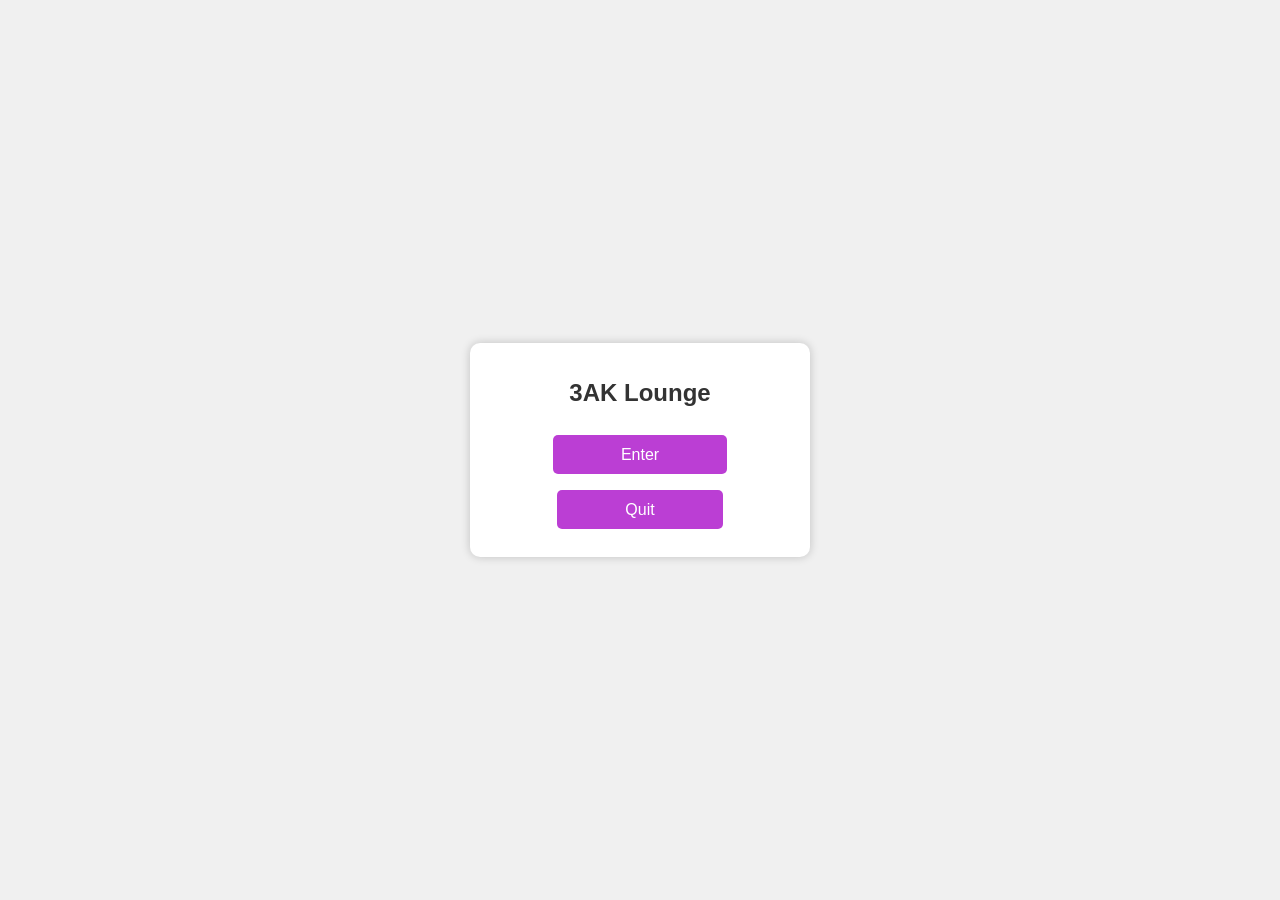
<file: src/main/webapp/index.html>
<!DOCTYPE html>
<html lang="en">
<head>
    <meta charset="UTF-8">
    <meta name="viewport" content="width=device-width, initial-scale=1.0">
    <title>3AK Lounge</title>
    <link rel="stylesheet" type="text/css" href="css/login.css">
</head>

<body>
    <div class="login-container">
        <h1>3AK Lounge</h1>
            <button onclick="window.location.href='login.html';">⠀⠀⠀⠀Enter⠀⠀⠀⠀</button>
            <button onclick="window.close();">⠀⠀⠀⠀Quit⠀⠀⠀⠀</button>
    </div>
</body>
</html>
</file>
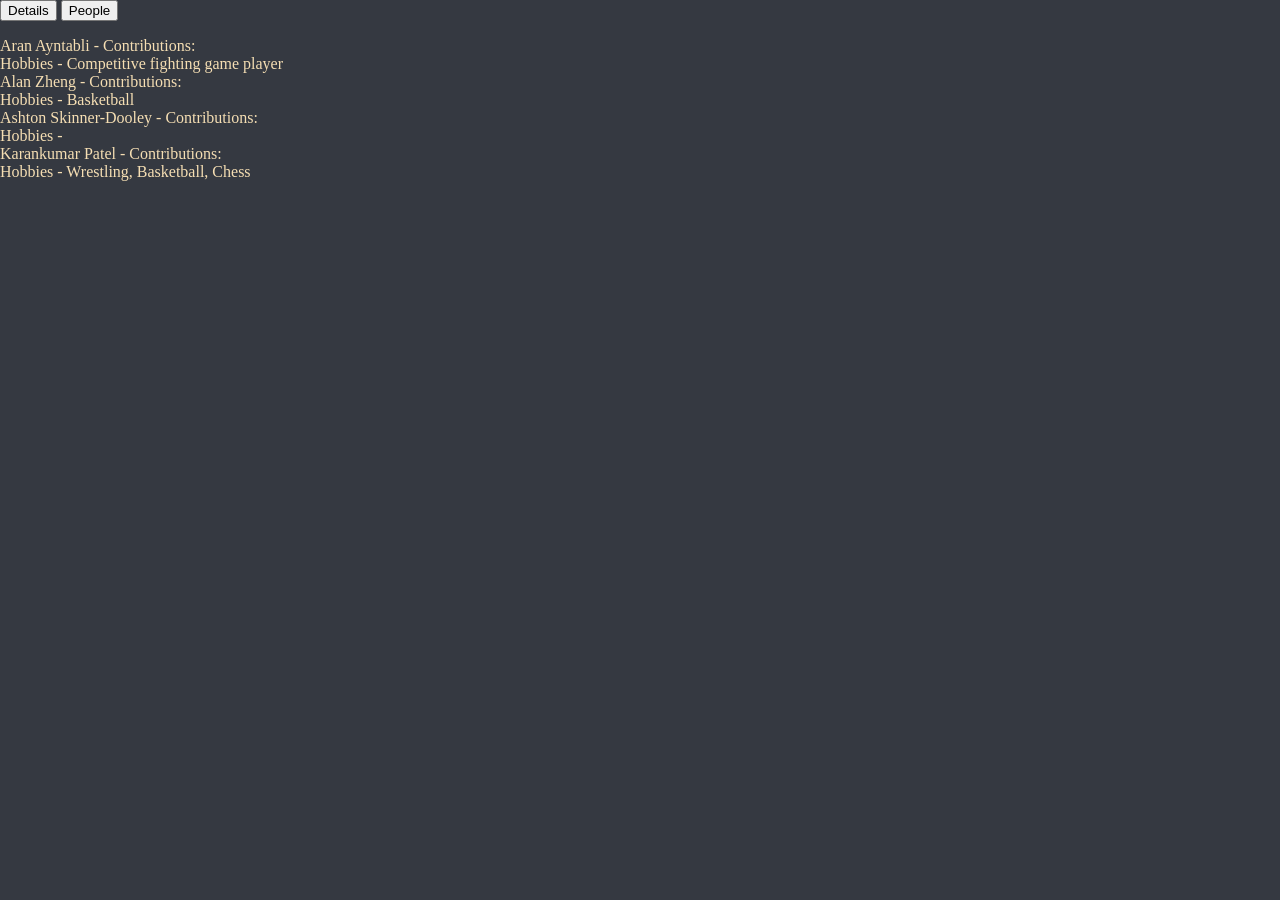
<file: src/main/webapp/about.html>
<!DOCTYPE html>
<html lang="en">
<head>
    <meta charset="UTF-8">
    <title>Title</title>
    <link rel="stylesheet" href="css/style.css">
</head>


<body>
    <div class = "tabs">
        <button onclick="changeAboutTab('details')" >Details</button>
        <button onclick="changeAboutTab('people')" id="defaultOpen">People</button>
    </div>

    <div id="people" class="tab-content">
        <dl>
            <dt class="name-text">Aran Ayntabli - Contributions: </dt>
            <dt class="name-text">Hobbies - Competitive fighting game player</dt>
            <dt class="name-text">Alan Zheng - Contributions:</dt>
            <dt class="name-text">Hobbies - Basketball</dt>
            <dt class="name-text">Ashton Skinner-Dooley - Contributions:</dt>
            <dt class="name-text">Hobbies - </dt>
            <dt class="name-text">Karankumar Patel - Contributions:</dt>
            <dt class="name-text">Hobbies - Wrestling, Basketball, Chess</dt>
        </dl>
    </div>
    <div id="details" class="tab-content">
        <p class="name-text">
            This chat application utilizes websockets to establish a two-way session
            between the client and server for real-time updates, particularly for message events.

        </p>
    </div>
</body>
</html>

<script src="js/about.js"></script>
</file>
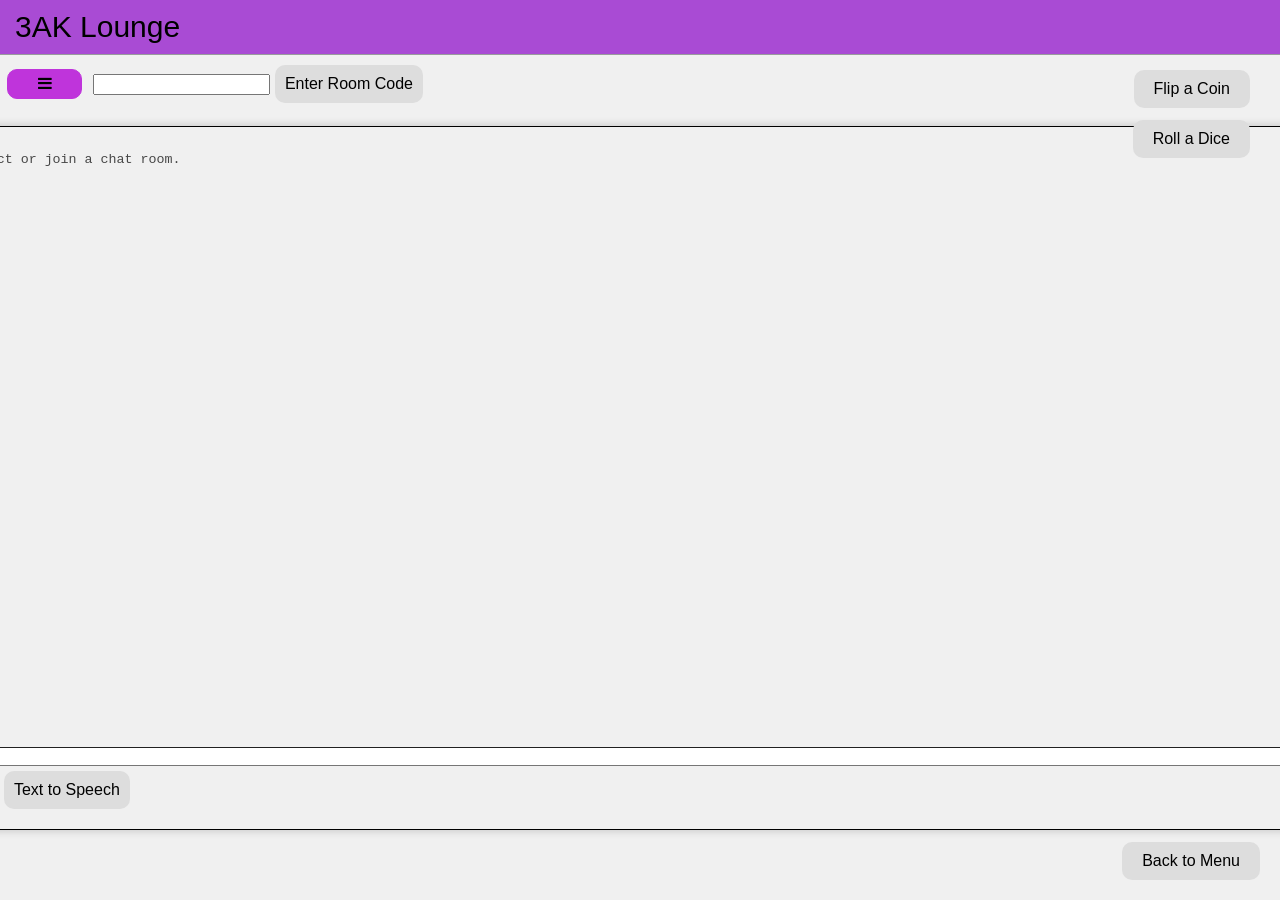
<file: src/main/webapp/chatRoom.html>
<!DOCTYPE html>
<html lang="en">
<head>
<meta charset="UTF-8">
<meta name="viewport" content="width=device-width, initial-scale=1.0">
<title>3AK Lounge</title>
<link rel="stylesheet" type="text/css" href="css/GameRoomStyle.css">
<link rel="stylesheet" href="https://cdnjs.cloudflare.com/ajax/libs/font-awesome/4.7.0/css/font-awesome.min.css">

<script src="js/game.js"></script>
</style>
</head>
<body>

<button id="back-to-menu" onclick="window.location.href='index.html';">Back to Menu</button>
<button id="flip-coin" onclick="flipCoin()">Flip a Coin</button>
<button id="roll-dice" onclick="rollDice()">Roll a Dice</button>

<div id="room-tab">
  <div id="x-button">
    <button class="room-button" onclick="closeRoomTab()">X</button>
  </div>
  <div id ="room-title">
    <h1 id="room-text">Rooms:</h1>
    <button class="room-button" onclick="getRoomCodes()"><i class="fa fa-refresh"></i></button>
    <button class="room-button" id="create-button" onclick="newRoom()"><i class="fa fa-plus"></i> </button>
  </div>
  <ul id="room-list">
    <li><button>SOME</button></li>
  </ul>
</div>

<div id="main">
  <div class="top-nav">
    <a class="top-nav-text">3AK Lounge</a>
  </div>

  <div>
    <button onclick="openRoomTab()" class="room-button" id="bars"><i class="fa fa-bars"></i></button>
    <input id="room-code-input" type="text"/>
    <button id="room-btn" onclick="enterInput()">Enter Room Code</button>
    <a class="text"></a>
    <a class="text" id=current-room"></a>
  </div>

  <div id="notification"></div>

<div class="container">

  <div id = "text-area">
    <textarea title="Chat Log" class="text" id="log" readonly placeholder="Hello, select or join a chat room."></textarea>
    <input title="Chat Input" id="input" type="text"/>
    <button id="send-button">Send</button>

      <button id="emoji-button"><i class="fa fa-smile-o"></i></button>
      <div id="emoji-dropdown" class="dropdown-content">

      </div>
    
    <button id="click_to_convert">Text to Speech</button>
    </div>
</div>

<script src="js/main.js"></script>
<script src="js/script.js"></script>
</file>
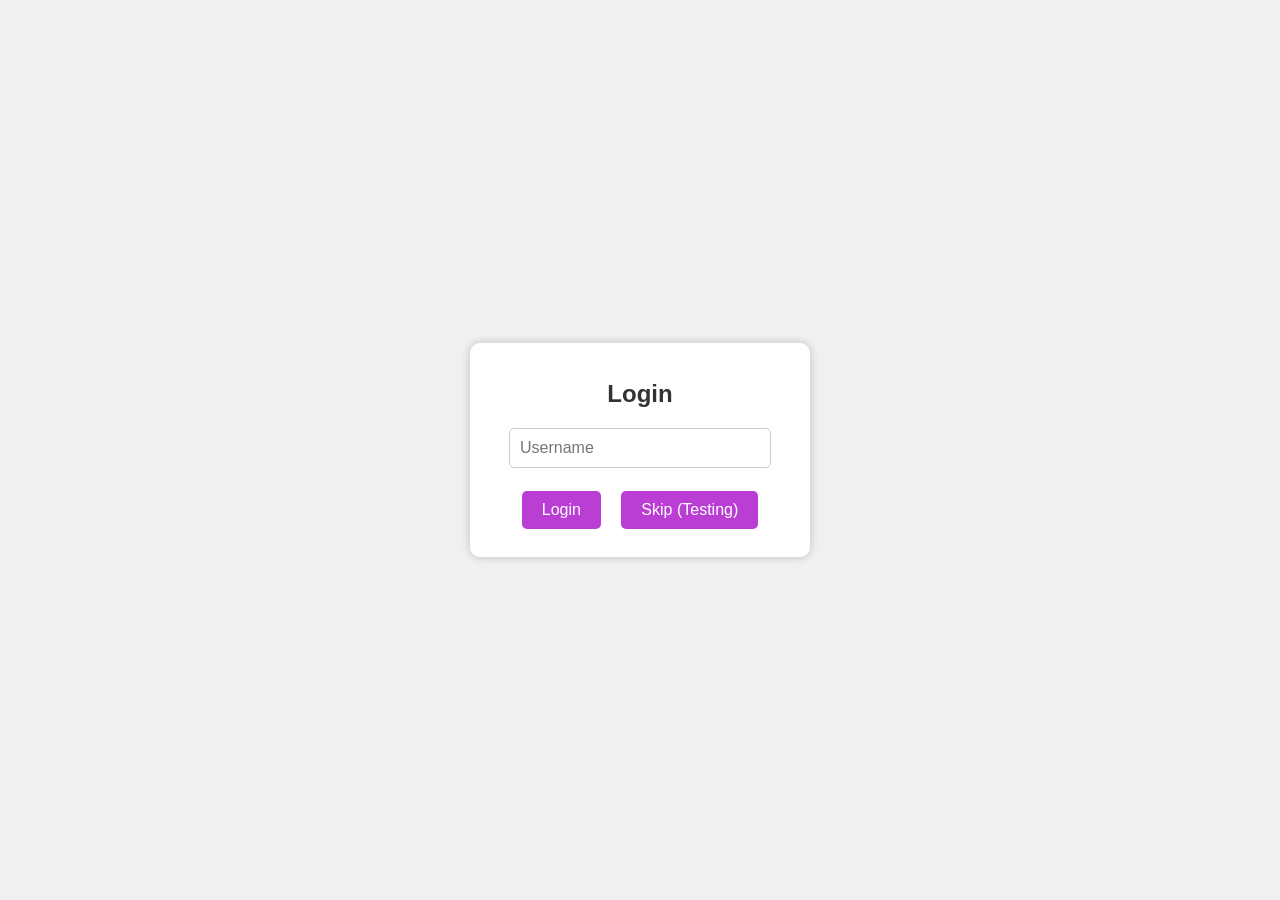
<file: src/main/webapp/login.html>
<!DOCTYPE html>
<html lang="en">
<head>
    <meta charset="UTF-8">
    <meta name="viewport" content="width=device-width, initial-scale=1.0">
    <title>Login Page</title>
    <link rel="stylesheet" type="text/css" href="css/login.css">
</head>
<body>
<div class="login-container">
    <h1>Login</h1>
    <input type="text" placeholder="Username" id="username">
    <button id="login">Login</button>
    <button id="start" onclick="window.location.href='chatRoom.html';">Skip (Testing)</button>
</div>
</body>

<script src="js/login.js"></script>
<script src="js/main.js"></script>
</html>
</file>
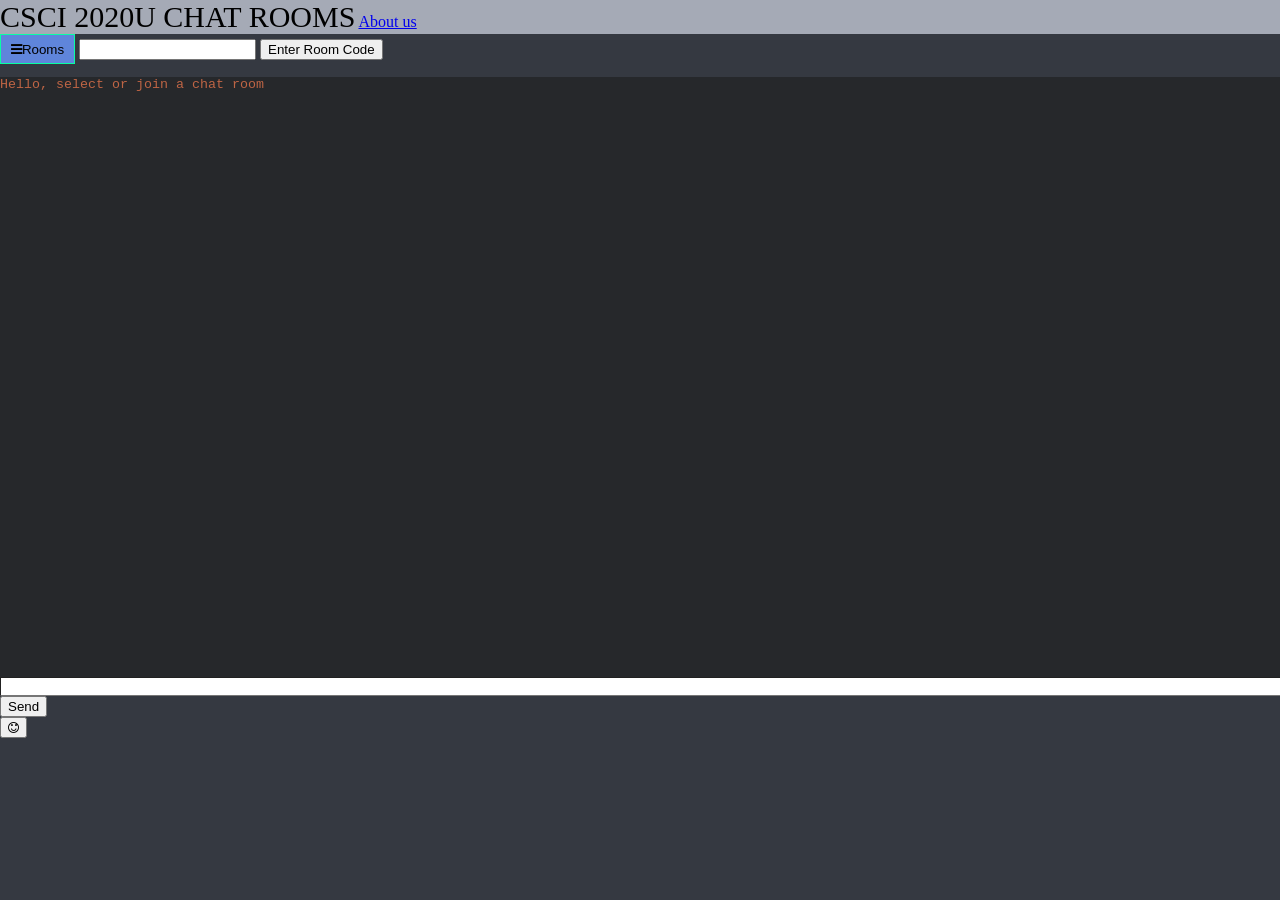
<file: src/main/webapp/temp.html>
<!DOCTYPE html>
<html class="no-js" lang="">

<head>
  <meta charset="utf-8">
  <title>Chat Server</title>
  <meta name="description" content="">
  <meta name="viewport" content="width=device-width, initial-scale=1">

  <meta property="og:title" content="">
  <meta property="og:type" content="">
  <meta property="og:url" content="">
  <meta property="og:image" content="">

  <!link rel="manifest" href="site.webmanifest">
  <!link rel="apple-touch-icon" href="icon.png">
  <!-- Place favicon.ico in the root directory -->


  <link rel="stylesheet" href="css/style.css">
  <link rel="stylesheet" href="https://cdnjs.cloudflare.com/ajax/libs/font-awesome/4.7.0/css/font-awesome.min.css">

  <meta name="theme-color" content="#fafafa">
</head>

<body>

<!-- Add your site or application content here -->

<div id="room-tab">
  <div id="x-button">
    <button class="room-button" onclick="closeRoomTab()"><img src="img/x_icon.webp" width="16" height="16" ></button>
  </div>
  <div id ="room-title">
    <h1 id="room-text">Rooms:</h1>
    <button class="room-button" onclick="getRoomCodes()"><i class="fa fa-refresh"></i></button>
    <button class="room-button" id="create-button" onclick="newRoom()"><i class="fa fa-plus"></i> create</button>
  </div>
  <ul id="room-list">
    <li><button>SOME</button></li>
  </ul>
</div>

<div id="main">
  <div class="top-nav">
    <a class="top-nav-text">CSCI 2020U CHAT ROOMS</a>
    <a href="about.html">About us</a>
  </div>

  <div>
    <button onclick="openRoomTab()" class="room-button" id="bars"><i class="fa fa-bars"></i>Rooms</button>
    <input id="room-code-input" type="text"/>
    <button id="room-btn" onclick="enterInput()">Enter Room Code</button>
  </div>


  <div id="text-area">
    <textarea title="Chat Log" class="text" id="log" readonly placeholder="Hello, select or join a chat room"></textarea>
    <div id="message-area">
      <input title="Chat Input" id="input" type="text" />
      <button id="send-button">Send</button>
      <div class="dropdown">
        <button id="emoji-button"><i class="fa fa-smile-o"></i></button>
        <div id="emoji-dropdown" class="dropdown-content">

        </div>
      </div>
    </div>
  </div>
</div>

<!script src="js/vendor/modernizr-3.11.2.min.js"><!/script>
<!script src="js/plugins.js"><!/script>
<script src="js/main.js"></script>

<!-- Google Analytics: change UA-XXXXX-Y to be your site's ID. -->
<script>
  window.ga = function () { ga.q.push(arguments) }; ga.q = []; ga.l = +new Date;
  ga('create', 'UA-XXXXX-Y', 'auto'); ga('set', 'anonymizeIp', true); ga('set', 'transport', 'beacon'); ga('send', 'pageview')
</script>
<script src="https://www.google-analytics.com/analytics.js" async></script>
</body>

</html>
</file>
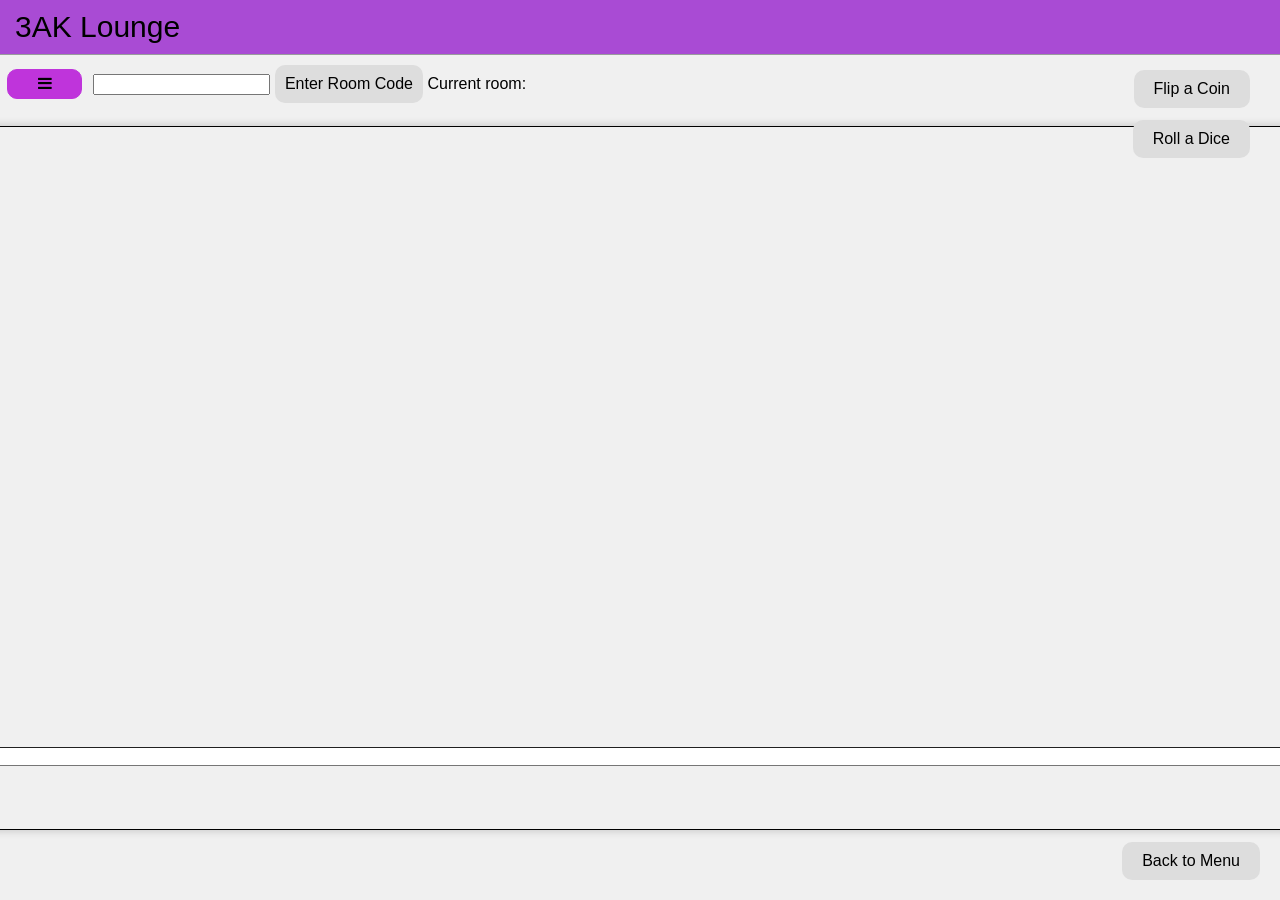
<file: src/main/webapp/temp2.html>
<!DOCTYPE html>
<html lang="en">
<head>
<meta charset="UTF-8">
<meta name="viewport" content="width=device-width, initial-scale=1.0">
<title>3AK Lounge</title>
<link rel="stylesheet" type="text/css" href="css/GameRoomStyle.css">
<link rel="stylesheet" href="https://cdnjs.cloudflare.com/ajax/libs/font-awesome/4.7.0/css/font-awesome.min.css">

<script src="js/game.js"></script>
</style>
</head>
<body>

<button id="back-to-menu" onclick="window.location.href='menu.html';">Back to Menu</button>
<button id="flip-coin" onclick="flipCoin()">Flip a Coin</button>
<button id="roll-dice" onclick="rollDice()">Roll a Dice</button>

<div id="room-tab">
  <div id="x-button">
    <button class="room-button" onclick="closeRoomTab()">X</button>
  </div>
  <div id ="room-title">
    <h1 id="room-text">Rooms:</h1>
    <button class="room-button" onclick="getRoomCodes()"><i class="fa fa-refresh"></i></button>
    <button class="room-button" id="create-button" onclick="newRoom()"><i class="fa fa-plus"></i> </button>
  </div>
  <ul id="room-list">
    <li><button>SOME</button></li>
  </ul>
</div>

<div id="main">
  <div class="top-nav">
    <a class="top-nav-text">3AK Lounge</a>
  </div>

  <div>
    <button onclick="openRoomTab()" class="room-button" id="bars"><i class="fa fa-bars"></i></button>
    <input id="room-code-input" type="text"/>
    <button id="room-btn" onclick="enterInput()">Enter Room Code</button>
    <a class="text">Current room:</a>
    <a class="text" id=current-room"></a>
  </div>


  
<div class="container">

  <div id = "text-area">
    <textarea title="Chat Log" class="text" id="log" readonly placeholder="Hello, select or join a chat room."></textarea>
    <input title="Chat Input" id="input" type="text"/>
    <button id="send-button">Send</button>
    <button id="file-send-button">Attatch File</button>

      <button id="emoji-button"><i class="fa fa-smile-o"></i></button>
      <div id="emoji-dropdown" class="dropdown-content">

      </div>
    
    <button id="tts-button">Text to Speech</button>



    </div>
</div>

<script src="js/main.js"></script>
</file>
<file: src/main/webapp/css/login.css>
body {
    font-family: Arial, sans-serif;
    background-color: #f0f0f0;
    display: flex;
    justify-content: center;
    align-items: center;
    height: 100vh;
    margin: 0;
}

.login-container {
    background-color: #fff;
    border-radius: 10px;
    box-shadow: 0 0 10px rgba(0, 0, 0, 0.2);
    padding: 20px;
    width: 300px;
    text-align: center;
    margin: auto;
}

h1 {
    color: #333;
    font-size: 24px;
    margin-bottom: 20px;
}

input[type="text"],
input[type="password"] {
    width: 80%;
    padding: 10px;
    margin-bottom: 15px;
    border: 1px solid #ccc;
    border-radius: 5px;
    font-size: 16px;
}

button {
    background-color: #bb3ed4;
    color: #fff;
    border: none;
    padding: 10px 20px;
    border-radius: 5px;
    font-size: 16px;
    cursor: pointer;
    transition: background-color 0.3s;
    margin: 8px;
}

button:hover {
    background-color: #b33cca;
}
</file>
<file: src/main/webapp/css/style.css>
:root{
    --dark: #353941;
    --black: #26282B;
    --dark-blue: #5F85DB;
    --light-blue: #90B8F8;
    --grey: #A5AAB6;
}


body {
    margin: 0;
    background-color: var(--dark);
}

#log {
    display: block;
    height: 600px;
    width: 100%;
    resize: none;
    padding: 0;
    background-color: var(--black);
    border: 2px dimgrey;
}

#input {
    display: block;
    border-width: 1px 1px 1px 1px;
    bottom: 0;
    width: 100%;
}
#text-area{
    width: 100%;
}
.top-nav{
    /*overflow: hidden;*/
    background-color: var(--grey);
    /*position: relative;*/
    /*top: 0;*/
    width: 100%;
    height: 15%;
    /*border-bottom: 1px solid black;*/

}
.top-nav-text{
    font-size: 30px;
}
.tab-content{
    display: none;
}
::placeholder{
    color: coral;
    opacity: 0.7;
}
.textarea{
    color: coral;
}
.text{
    color: coral;
}
.room-button{
    height: 30px;
    width: 30px;
    border: 1px solid #08ffa4;
    background-color: var(--dark-blue);
    margin-top: auto;
    &:hover{
        color:white;
        background: darkblue;
    }
}
#bars{
    width: 75px;
    justify-self: center;
    margin-bottom: 1%;
}
.room-button:hover{
    background-color: cadetblue;
}
#main{
    transition: margin-left .5s;
}
#room-tab{
    float: left;
    width: 0;
    height: 100%;
    border: 200px dimgrey;
    transition: 0.5s;
    position: fixed;
    top: 0;
    left: 0;
    overflow-x: hidden;
    background: rgba(41, 59, 59, 0.72);
}
#room-title{
    display: flex;
    justify-content: space-evenly;
    column-gap: 5px;
    color: #c9ceda;
}
#room-text{
    top:0;
    margin: 1px;
}
#create-button{
    display: inline;
    width: 70px;
    text-align: center;
}
#x-button{
    justify-content: right;
    width: 100%;
}

.name-text{
    font-family: Georgia, serif;
    color: wheat;
}

.input{
    width: 50px;
}

.dropdown-content {
    display: none;
    position: absolute;
    background-color: #f9f9f9;
    min-width: 100px;
    box-shadow: 0 8px 16px 0 rgba(0,0,0,0.2);
    z-index: 1;
}

.dropdown-content.show {
    display: block;
    max-height: 200px;
    overflow-y: auto;
}

.dropdown-content button {
    background-color: transparent;
    border: none;
    outline: none;
    cursor: pointer;
    padding: 5px 10px;
    text-align: left;
    width: 100%;
}

.dropdown-content button:hover {
    background-color: #ddd;
}
</file>
<file: src/main/webapp/css/GameRoomStyle.css>
:root{
  --dark: #353941;
  --dark-blue: #c25fdb;
  --light-blue: #c145c5;
  --grey: #A5AAB6;
}

body {
    font-family: 'Arial', sans-serif;
    margin: 0;
    padding: 0;
    background-color: #f0f0f0;
  }
  
.container {
    display: grid;
    grid-template-columns: auto auto auto;
    justify-content: center;
    gap: 20px;
    padding: 20px 20px;
  }
  
.combat-area {
    border: 1px solid #000;
    background-color: #fff;
    border-radius: 10px;
    padding: 20px;
    box-shadow: 0 0 10px rgba(0, 0, 0, 0.1);
    justify-self: center;
    width: 400px;
  }
  
#enemy-image {  border: 2px dashed #000;
    height: 200px;
    display: flex;
    align-items: center;
    justify-content: center;
    margin-bottom: 10px;
  }
  
.combat-controls {
    display: grid;
    grid-template-columns: repeat(2, 1fr);
    gap: 10px;
  }

.combat-controls-temp {
    display: flex;
    justify-content: center;
    padding: 12px 10px;
    flex-direction: column;
    align-items: center;
    gap: 10px;
  }

.combat-controls-temp2 {
    display: flex;
    justify-content: center;
    padding: 70px 10px;
    flex-direction: column;
    align-items: center;
    gap: 10px;
  }

#current-room {

  padding: 10px 10px;

}
  
button {
    padding: 10px 10px;
    font-size: 1rem;
    border-radius: 10px;
    cursor: pointer;
    border: none;
    background-color: #ddd;
    transition: background-color 0.3s ease;
  }
  
button:hover {
    background-color: #ccc;
  }
  
button:active {
    background-color: #bbb;
  }
  
.progress-bar {
    height: 20px;
    width: 100%;
    background-color: #eee;
    border: 1px solid #333;
    margin-top: 5px;
  }
  
.progress-bar-inner {
    height: 100%;
    background-color: #ff0000;
    width: 70%;
    text-align: right;
    padding-right: 5px;
    box-sizing: border-box;
    transition: width 0.3s ease;
  }
  
.combat-log {
    box-sizing: border-box;
    border: 1px solid #000;
    border-radius: 10px;
    box-shadow: 0 0 10px rgba(0, 0, 0, 0.1);
    padding: 20px;
    justify-self: center;
    width: 400px;
  }

#text-area {
    box-sizing: border-box;
    border-radius: 10px;
    box-shadow: 0 0 10px rgba(0, 0, 0, 0.2);
    border: 1px solid #000;
    padding: 20px;
    justify-self: center;
    width: 550%;
  }

.combat-log td {
    font-size: 0.75rem;
    border: none;
}
  
.log-entry {
    font-size: 0.75rem;
}
  
table {
    width: 100%;
    border-collapse: collapse;
    margin-top: 10px;
  }

#back-to-menu {
    position: fixed;
    bottom: 20px;
    right: 20px;
    padding: 10px 20px;
    font-size: 16px;
    cursor: pointer;
    z-index: 1000;
}

#flip-coin {
  position: fixed;
  top: 70px;
  right: 30px;
  padding: 10px 20px;
  font-size: 16px;
  cursor: pointer;
  z-index: 1000;
}

#roll-dice {
  position: fixed;
  top: 120px;
  right: 30px;
  padding: 10px 20px;
  font-size: 16px;
  cursor: pointer;
  z-index: 1000;
}
  
th, td {
    padding: 5px;
    text-align: left;
  }
  
th {
    background-color: #eee;
    border: 1px solid #000;
  }
  
td {
    background-color: #fff;
    border: none;
  }

#log {
    display: block;
    height: 600px;
    width: 100%;
    resize: none;
    padding: 0;
    background-color: var(--black);
    border: 2px dimgrey;
}

#input {
    display: block;
    border-width: 1px 1px 1px 1px;
    bottom: 0;
    margin-bottom: 5px;
    
    border-radius: 10px;
    width: 100%;
}

.top-nav{
    /*overflow: hidden;*/
    background-color: #a94bd4;
    /*position: relative;*/
    /*top: 0;*/
    padding: 10px 10px;
    width: 100%;
    height: 15%;
    border-bottom: 1px solid rgb(153, 155, 156);
    margin-bottom: 7px;
}

.top-nav-text{
    font-size: 30px;
    padding: 5px 5px;
}
.tab-content{
    display: none;
}
::placeholder{
    color: rgb(0, 0, 0);
    opacity: 0.7;
    padding: 5px 5px;
}
.textarea{
    color: rgb(0, 0, 0);
}
.text{
    color: rgb(0, 0, 0);
}
.room-button{
    height: 30px;
    width: 30px;
    border: 1px solid #bf34db;
    background-color: #bf34db;
    
    margin-top: auto;
    &:hover{
        color:white;
        background: #a437c5;
    }
}
#bars{
    width: 75px;
    margin: 7px;
    justify-self: center;
    padding: 5px 5px;
}
.room-button:hover{
    background-color: rgb(194, 126, 207);
}
#main{
    transition: margin-left .5s;
}
#room-tab{
    float: left;
    width: 0;
    height: 100%;
    border: 200px #cd34db;
    transition: 0.5s;
    position: fixed;
    top: 0;
    left: 0;
    overflow-x: hidden;
    background: #ba5dd6;
}
#room-title{
    display: flex;
    justify-content: space-evenly;
    padding: 5px 5px;
    column-gap: 5px;
    color: #000000;
}
#room-text{
    top:0;
    margin: 1px;
}
#create-button{
    display: inline;
    width: 70px;
    text-align: center;
}
#x-button{
    justify-content: center;
    width: 100%;
}

.name-text{
    font-family: Georgia, serif;
    color: wheat;
}

.input{
    width: 50px;
}

.dropdown-content {
  display: none;
  position: absolute;
  background-color: #f9f9f9;
  min-width: 100px;
  box-shadow: 0 8px 16px 0 rgba(0,0,0,0.2);
  z-index: 1;
}

.dropdown-content.show {
  display: block;
  max-height: 200px;
  overflow-y: auto;
}

.dropdown-content button {
  background-color: transparent;
  border: none;
  outline: none;
  cursor: pointer;
  padding: 5px 10px;
  text-align: left;
  width: 100%;
}

.dropdown-content button:hover {
  background-color: #ddd;
}
</file>
